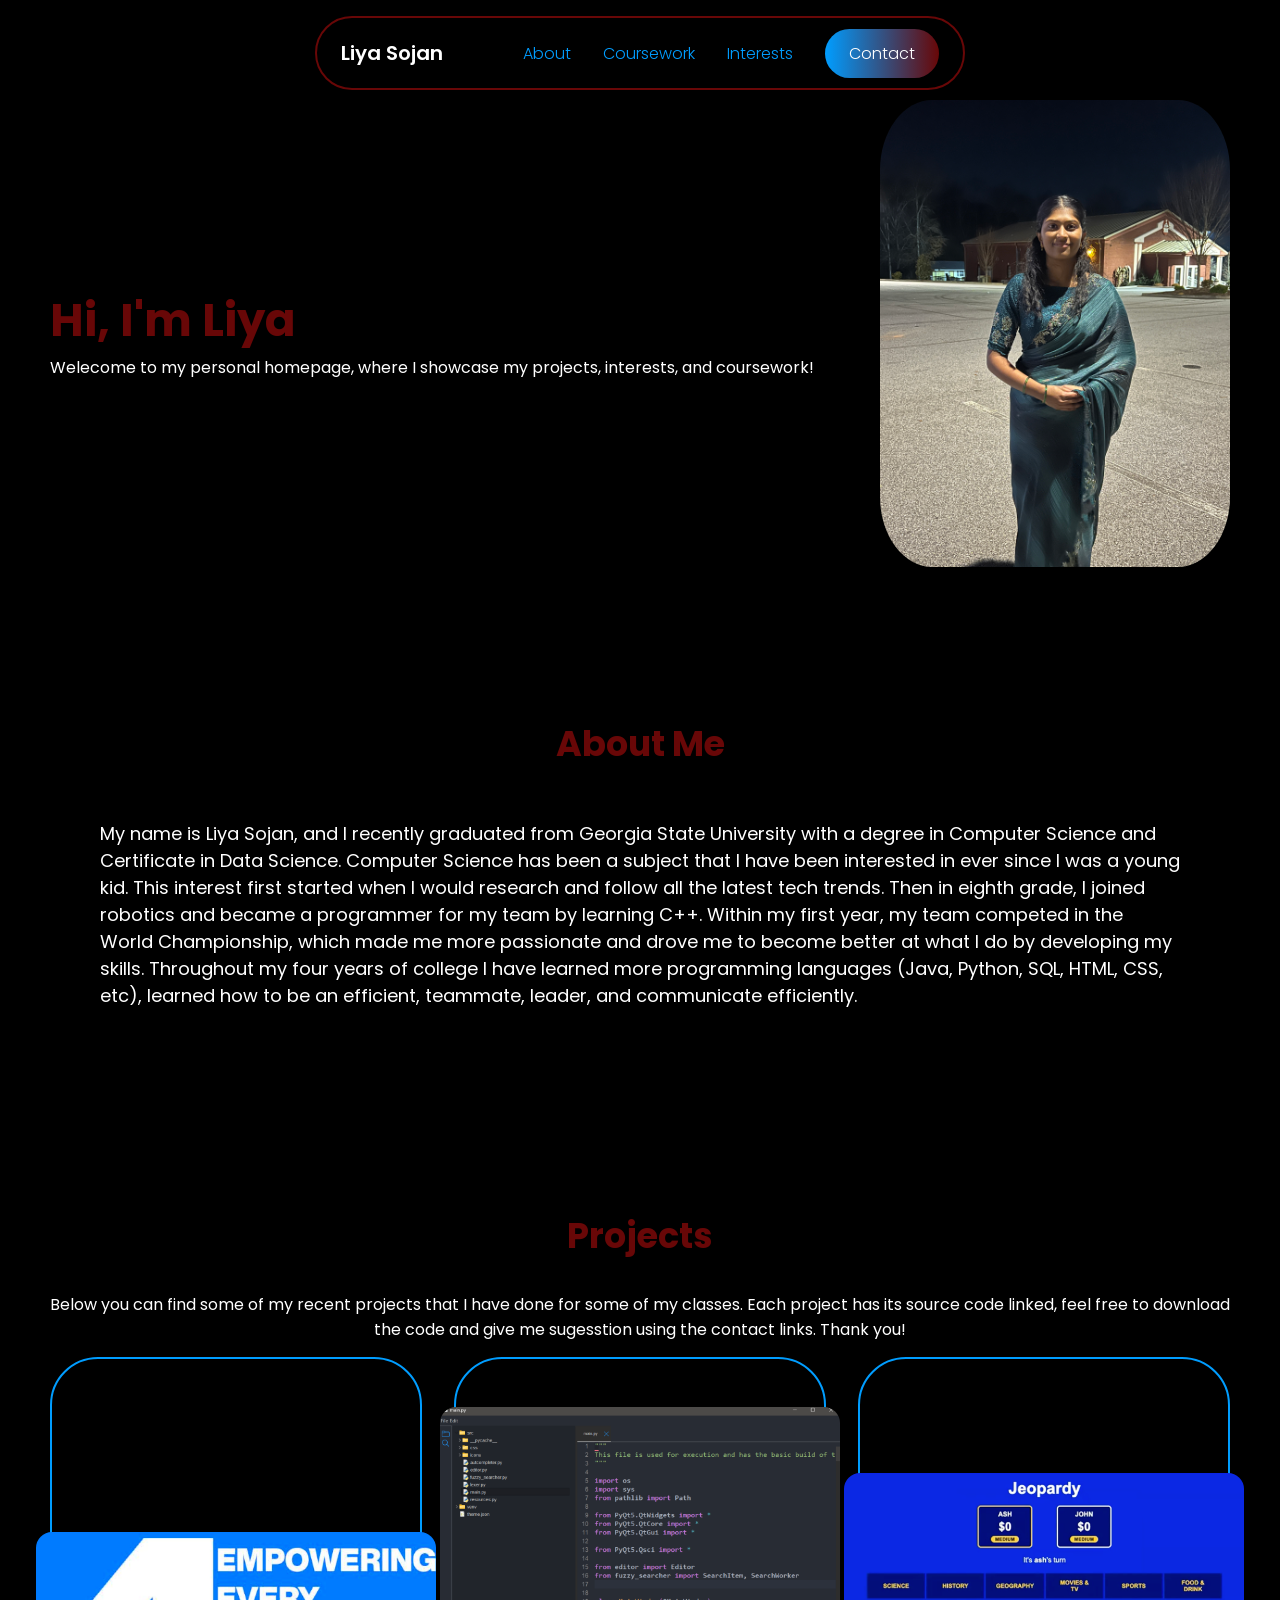
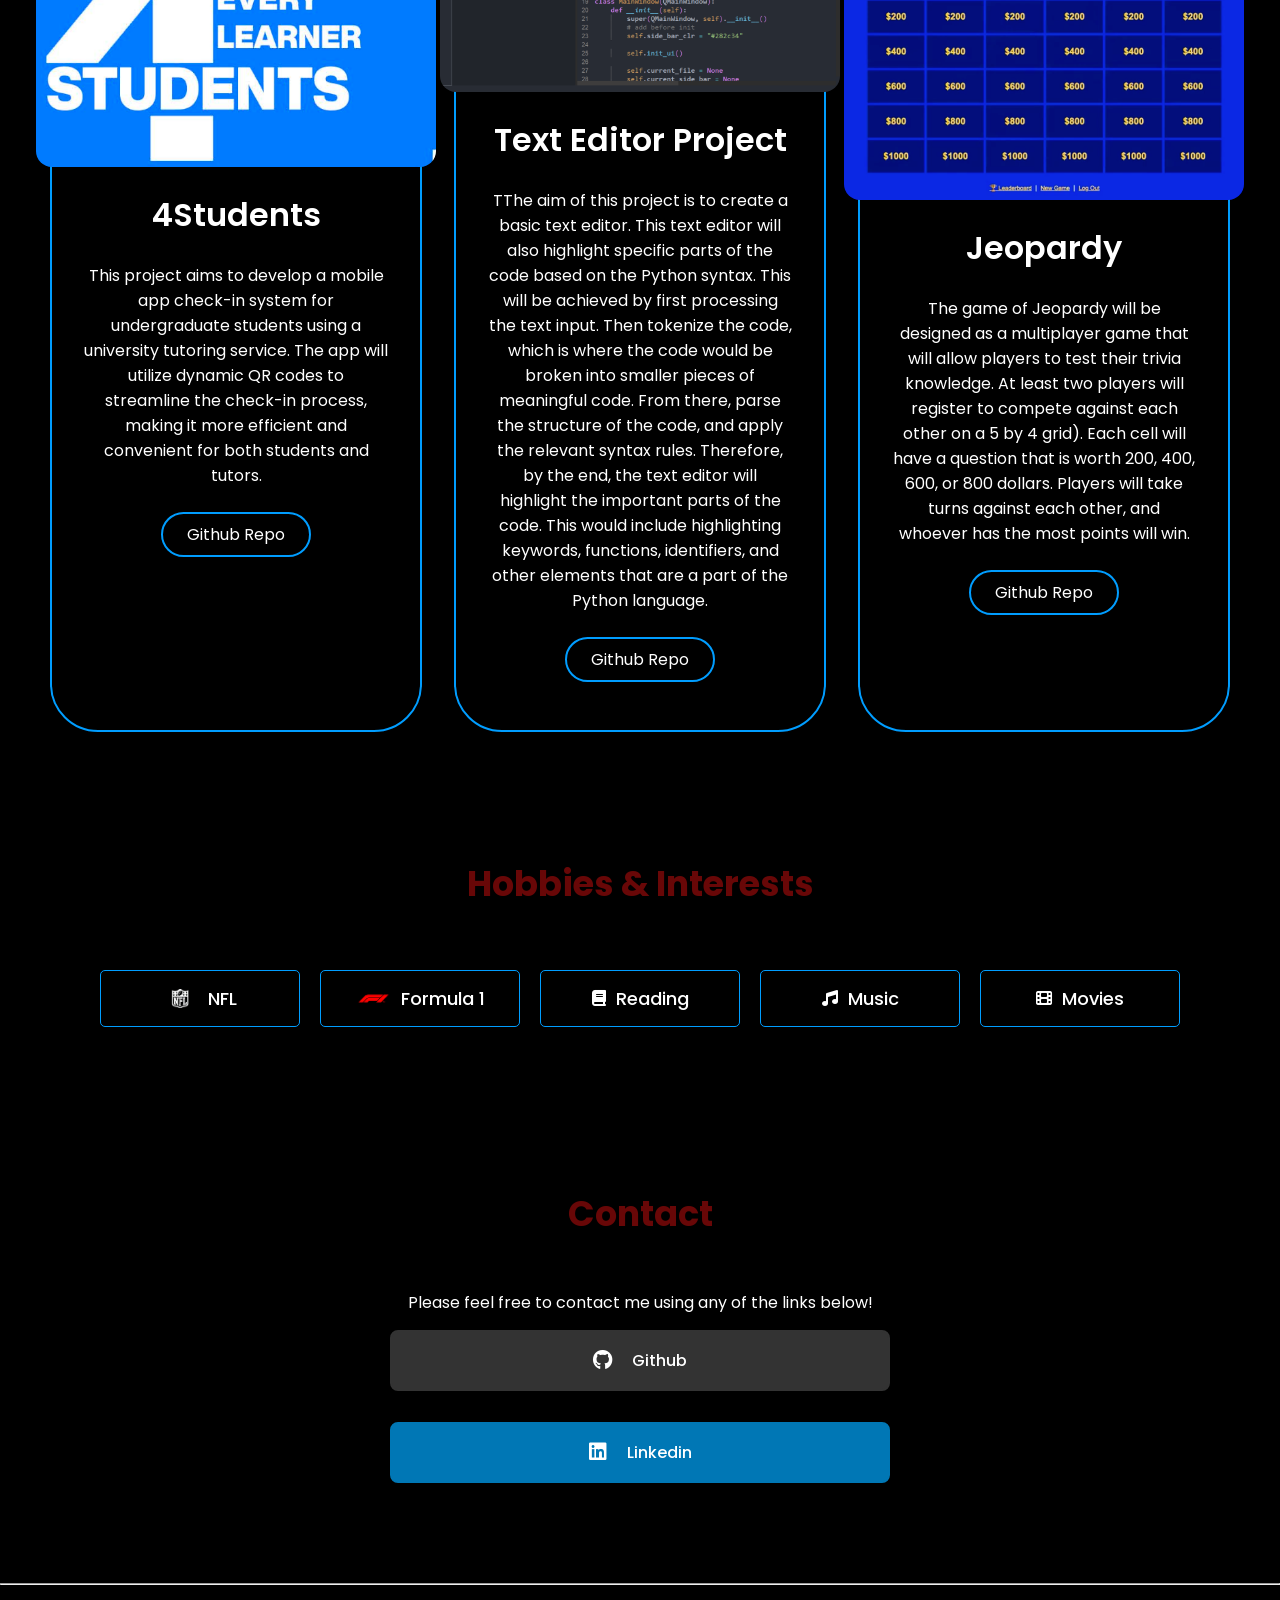
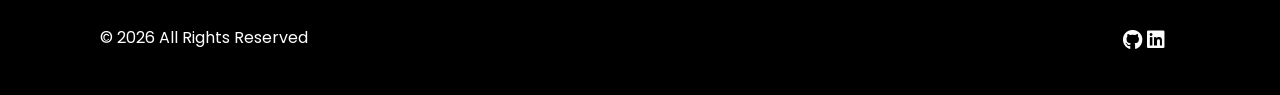
<file: index.html>
<!DOCTYPE html>
<html lang="en">
<head>
  <meta charset="UTF-8">
  <meta http-equiv="X-UA-Compatible" content="IE=edge">
  <meta name="viewport" content="width=device-width, initial-scale=1.0">

  <link rel="preconnect" href="https://fonts.googleapis.com">
  <link rel="preconnect" href="https://fonts.gstatic.com" crossorigin>
  <link href="https://fonts.googleapis.com/css2?family=Poppins:wght@400;600&display=swap" rel="stylesheet">
  
  <link rel="stylesheet" href="https://cdnjs.cloudflare.com/ajax/libs/font-awesome/6.5.1/css/all.min.css" crossorigin="anonymous" referrerpolicy="no-referrer">  
  
  <title>Liya's Portfolio</title>

  <link rel="stylesheet" href="styles.css">
</head>
<body>
  <header class="header">
    <input type="checkbox" id="menu-toggle">
    <a href="index.html" class="logo"><span>Liya Sojan</span></a>
    <ul class="nav-links">
      <li>
        <a href="#about">About</a>
      </li>
      
      <li>
        <a href="#coursework">Coursework</a>
      </li>
      
      <li>
        <a href="#interests">Interests</a>
      </li>

      <li class="contact-link">
        <a class="visit-btn" href="#contact">Contact</a>
      </li>
    </ul>

    <label for="menu-toggle" class="menu-icon">
      <i class="fa-solid fa-bars" id="menu-icon"></i>
    </label>

  </header>

  <main>
    <!--Hero Section-->
    <section class="hero-section">
      <div class="text">
        <h2>Hi, I'm Liya</h2>
        <p>Welecome to my personal homepage, where I showcase my projects, interests, and coursework!</p>
      </div>

      <div class="headshot">
        <img src="images/headshot.JPG" alt="Liya">
      </div>
    </section>
    
    <!--About Me-->
    <section id="about" class="about-section">
      <h2>About Me</h2>
        <div class="text">
          My name is Liya Sojan, and I recently graduated from Georgia State University with a degree in Computer Science and Certificate in Data Science. Computer Science has been a subject that 
          I have been interested in ever since I was a young kid. This interest first started when I would research and follow all the latest tech 
          trends. Then in eighth grade, I joined robotics and became a programmer for my team by learning C++. Within my first year, my team competed 
          in the World Championship, which made me more passionate and drove me to become better at what I do by developing my skills. Throughout my 
          four years of college I have learned more programming languages (Java, Python, SQL, HTML, CSS, etc), learned how to be an efficient, 
          teammate, leader, and communicate efficiently.
        </div>
    </section>
    
    <!--Coursework-->
    <section id="projects" class="projects">
      <h2 class="section-title">Projects</h2>
      <p class="subtitle">Below you can find some of my recent projects that I have done for some of my classes. Each project has its source code linked, feel free to download the code and give me sugesstion using the contact links. Thank you!</p>
      <div class="projects-grid">

        <div class="project-card">
          <img src="images/4Students.png" alt="4Students Logo Picture">
          <h3>4Students</h3>
          <p>This project aims to develop a mobile app check-in system for undergraduate students using a university tutoring service. The app will utilize dynamic QR codes to streamline the check-in process, making it more efficient and convenient for both students and tutors.</p>
          <div class="btn-group">
            <div class="btn">
              <a href="https://github.com/jggsu00/4Students" rel="noopener noreferrer" target="_blank">Github Repo</a>
            </div>
          </div>
        </div>

        <div class="project-card">
          <img src="images/texteditor.png" alt="Text Editor Project">
          <h3>Text Editor Project</h3>
          <p>TThe aim of this project is to create a basic text editor. This text editor will also highlight specific parts of the code based on the Python syntax. This will be achieved by first processing the text input. Then tokenize the code, which is where the code would be broken into smaller pieces of meaningful code. From there, parse the structure of the code, and apply the relevant syntax rules. Therefore, by the end, the text editor will highlight the important parts of the code. This would include highlighting keywords, functions, identifiers, and other elements that are a part of the Python language.
          </p>
          <div class="btn-group">
            <div class="btn">
              <a href="https://github.com/liyaso/Text-Editor-Project" rel="noopener noreferrer" target="_blank">Github Repo</a>
            </div>
          </div>
        </div>
        
        <div class="project-card">
          <img src="images/Jeopardy.png" alt="Jeopardy Picture">
          <h3>Jeopardy</h3>
          <p>The game of Jeopardy will be designed as a multiplayer game that will allow players to test their trivia knowledge. At least two players will register to compete against each other on a 5 by 4 grid). Each cell will have a question that is worth 200, 400, 600, or 800 dollars. Players will take turns against each other, and whoever has the most points will win.</p>
          <div class="btn-group">
            <div class="btn">
              <a href="https://github.com/liyaso/Jeopardy" rel="noopener noreferrer" target="_blank">Github Repo</a>
            </div>
          </div>
        </div>
      </div>
    </section>

    <!--Hobbies & Interest-->
    <section id="interests" class="interests-section">
      <h2>Hobbies & Interests</h2>

      <div class="cells">
        <div class="cell">
          <img src="images/nfl-logo.png" alt="nfl logo">
          <span>NFL</span>
        </div>
        
        <div class="cell">
          <img src="images/F1-logo.webp" alt="css logo">
          <span>Formula 1</span>
        </div>
        
        <div class="cell">
          <i class="fa-solid fa-book"></i>
          <span>Reading</span>
        </div>
        
        <div class="cell">
          <i class="fa-solid fa-music"></i>
          <span>Music</span>
        </div>
        
        <div class="cell">
          <i class="fa-solid fa-film"></i>
          <span>Movies</span>
        </div>
      </div>
    </section>

    
    <!--Contact-->
    <section id="contact" class="contact-section">
      <h2>Contact</h2>

      <div class="group">
        <div class="text">
          <p>Please feel free to contact me using any of the links below!</p>

          <div class="contact-buttons">
            <a href="https://github.com/liyaso" target="_blank" class="contact-btn github-btn">
              <i class="fa-brands fa-github"></i>Github
            </a>
            
            <a href="https://www.linkedin.com/in/liya-sojan-61b218252/" target="_blank" class="contact-btn linkedin-btn">
              <i class="fa-brands fa-linkedin"></i> Linkedin
            </a>
          </div>
        </div>
      </div>
      </section>
  </main>

  <!--Footer-->
  <footer>
    <hr>
    <div class="row">
      <div class="col">
        <p>&#169; 2026 All Rights Reserved</p>
      </div>
      <div class="contact-icons">
        <a href="https://github.com/liyaso" target="_blank">
          <i class="fa-brands fa-github"></i>
        </a>
        <a href="https://www.linkedin.com/in/liya-sojan-61b218252/" target="_blank">
          <i class="fa-brands fa-linkedin"></i>
        </a>
      </div>
    </div>
  </footer>
</body>
</html>
</file>
<file: styles.css>
:root{
  --text-color:white;
  --link-color: rgb(0, 157, 255);
  --background-color: black;
}

*{
  margin: 0;
  padding: 0;
  box-sizing: border-box;
  font-family: 'Poppins', sans-serif;
  text-decoration: none;
  scroll-behavior: smooth;
  list-style: none;
  color: var(--text-color);
}

html{
  scroll-behavior: smooth;
  scroll-padding-top: 100px;
}

body{
  font-family: 'Poppins', sans-serif;
  background-color: var(--background-color);
  max-width: 1400px;
  margin: 0 auto;
}

a{
  color: var(--link-color);
  text-decoration: none;
}

/* Header */
header{
  position: fixed;
  top: 16px;
  left: 50%;
  transform: translateX(-50%);
  display: flex;
  align-items: center;
  justify-content: center;
  gap: 80px;
  background-color: rgba(0, 0, 0, 0.8);
  backdrop-filter: blur(8px);
  padding: 20px 24px;
  border-radius: 48px;
  z-index: 1000;
  border: 2px solid rgb(104, 7, 7);
}

.logo{
  font-size: 20px;
  font-weight: 600;
  text-wrap: nowrap;
  transition: 0.3s ease-in-out;
}

.logo:hover{
  transform: scale(1.1);
}

.nav-links{
  display: flex;
  gap: 32px;
  align-items: center;
}

.nav-links li a{
  position: relative;
  font-weight: 300;
}

.nav-links li a::before{
  position: absolute;
  content: '';
  width: 0;
  left: 0;
  height: 5px;
  top: 25px;
  border-radius: 16px;
  transition: 0.3s ease-in-out;
  background: linear-gradient(to right, rgb(0, 157, 255), rgb(104, 7, 7));
}

.nav-links li a.visit-btn::before{
  background: none;
}

.nav-links li a:hover::before{
  width: 100%;
}

.visit-btn{
  padding: 13px 24px;
  border-radius: 48px;
  border: none;
  font-weight: 600;
  font-size: 16px;
  cursor: pointer;
  text-wrap: nowrap;
  color: white;
  background: linear-gradient(to right, rgb(0, 157, 255), rgb(104, 7, 7));
}

.visit-btn:hover{
  background: linear-gradient(to right, rgb(104, 7, 7), rgb(0, 157, 255));
  transform: scale(1.03);
}

#menu-toggle{
  display: none;
}

.menu-icon{
  font-size: 32px;
  display: none;
  cursor: pointer;
}

/* Section 1: Hero */
.hero-section{
  display: flex;
  justify-content: space-between;
  align-items: center;
  padding: 0 50px;
  margin: 100px 0;
  margin-bottom: 150px;
  gap: 40px;
}

.hero-section .text{
  flex: 5;
}

.hero-section .text h2{
  font-size: 45px;
  color: rgb(104, 7, 7);
}

.hero-section .headshot{
  flex: 2;
  display: flex;
  justify-content: right;
}

.hero-section .headshot img{
  width: 350px;
  border-radius: 15%;
}

/* Section 2: About Me */
.about-section{
  padding: 0 100px;
  margin-bottom: 150px;
}

.about-section h2{
  text-align: center;
  font-size: 35px;
  margin-bottom: 50px;
  color: rgb(104, 7, 7);
}

.about-section .text{
  flex: 8;
  font-size: 18px;
}

/* Section 3: Projects */
.projects{
  padding: 50px 50px;
  margin-bottom: 75px;
}

.projects h2{
  font-size: 35px;
  margin-bottom: 30px;
  text-align: center;
  color: rgb(104, 7, 7);
}

.subtitle{
  text-align: center;
  margin-bottom: 15px;
} 

.projects-grid{
  display: grid;
  grid-template-columns: repeat(auto-fit,minmax(300px,1fr));
  gap: 32px;
}

.project-card{
  padding: 3rem 2rem;
  display: flex;
  flex-direction: column;
  align-items: center;
  justify-content: center;
  text-align: center;
  gap: 1.5rem;
  border: 2px solid rgb(0, 157, 255);
  border-radius: 3rem;
  transition: 0.3s ease-in-out;
}

.project-card img{
  width: 400px;
  border-radius: 16px;
}

.project-card h3{
  font-size: 2rem;
  font-weight: 600;
}

.btn-group{
  display: flex;
  gap: 1rem;
}

.btn{
  border-radius: 3rem;
  padding: 0.5rem 1.5rem;
  border: 2px solid rgb(0, 157, 255);
  cursor: pointer;
  text-wrap: nowrap;
  transition: 0.2 ease-in-out;
}

.btn a{
  text-decoration: none;
  color: var(--text-color);
}

/* Section 4: Hobbies */
.interests-section{
  padding: 0 50px;
  margin-bottom: 150px;
}

.interests-section h2{
  text-align: center;
  font-size: 35px;
  margin-bottom: 50px;
  color: rgb(104, 7, 7);
}

.interests-section .cells{
  display: flex;
  justify-content: center;
  flex-wrap: wrap;
}

.interests-section .cells .cell{
  display: flex;
  justify-content: center;
  align-items: center;
  gap: 10px;

  width: 200px;
  padding: 10px 20px;
  margin: 10px;
  border: 1px solid rgb(0, 157, 255);
  border-radius: 5px;
}

.interests-section .cells .cell img{
  width: 35px;
  height: 35px;
  object-fit: contain;
  border-radius: 2px;
}

.interests-section .cells .cell i{
  color: white;
}

.interests-section .cells .cell span{
  font-size: 18px;
  font-weight: 500;
}

/* Section 5: Contact */
.contact-section{
  margin-bottom: 100px;
  padding: 0 50px;
}

.contact-section h2{
  text-align: center;
  font-size: 35px;
  margin-bottom: 50px;
  color: rgb(104, 7, 7);
}

.contact-section .group{
  display: flex;
  justify-content: center;
}

.contact-section .group .text{
  text-align: center;
  width: 100%;
  max-width: 500px;
}

.contact-buttons{
  display: flex;
  flex-direction: column;
  align-items: center;
  gap: 16px;
  margin-top: 24px auto 0;
  width: 100%;
}

.contact-btn{
  display: flex;
  align-items: center;
  justify-content: center;
  gap: 20px;
  margin-top: 15px;
  padding: 16px 32px;
  border-radius: 8px;
  font-size: 16px;
  font-weight: 500;
  transition: 0.3s ease-in-out;
  text-decoration: none;
  width: 100%;
}

.contact-btn i{
  font-size: 20px;
  font-weight: 500;
  color: white;
}

.github-btn{
  background-color: #333;
  color: white;
  border: 2px solid #333;
}

.github-btn:hover{
  background-color: transparent;
  transform: scale(1.05);
}

.linkedin-btn{
  background-color: #0077b5;
  color: white;
  border: 2px solid #0077b5;
}

.linkedin-btn:hover{
  background-color: transparent;
  transform: scale(1.05);
}

/* Footer */
.row{
  display: flex;
  justify-content: space-between;
  padding: 40px 100px;
}

.row hr{
  opacity: 0.7;
}

.row .contact-icons{
  display: inline-block;
  font-size: 20px;
  margin: 0 15px;
  transition: 0.5s;
}

@media (max-width: 850px){
  /* Section 1: Hero */
  .hero-section .text h2{
    font-size: 35px;
  }

  form {
    margin: 80px;
  }
}

@media (max-width: 740px){
  /* Header */
  header{
    gap: 16px;
    padding: 16px 16px;
  }

  header .logo{
    font-size: 16px;
  }

  /* Section 1: Hero */
  .hero-section{
    flex-direction: column-reverse;
  }

  .hero-section .headshot img{
    width: 300px;
  }

  /* Section 3: Coursework */
  .grid{
    grid-template-columns: repeat(1,1fr);
  }

  /* Section 4: Contact */
  .contact-section .group{
    flex-direction: column;
  }

  form {
    margin: 80px;
  }
}

@media (max-width: 600px){
  /* Header */
  .menu-icon{
    display: block;
  }

  .nav-links{
    position: absolute;
    top: 100%;
    margin-top: 16px;
    width: 100%;
    padding: 16px;
    color: white;
    display: none;
    flex-direction: column;
    text-align: center;
    background-color: rgba(0, 0, 0, 0.9);
    border-radius: 3rem;
  }

  .nav-links li{
    margin-top: 1.5rem;
    padding: 48px;
  }

  .contact-link{              
    display: block;
  }

  #menu-toggle:checked ~ .nav-links{
    display: flex;
  }
  
  #menu-toggle:checked ~ .visit-btn{
    display: flex;
  }

  header{
    padding: 16px 80px;
    gap: 8rem;
  }

  header .logo{
    font-size: 1.5rem;
  }

  /* Section 1: Hero */
  .hero-section{
    padding: 0 20px;
  }

  .hero-section .text h2{
    font-size: 30px;
  }

  /* Section 2: Skills */
  .interests-section{
    padding: 0 20px;
  }

  .interests-section .cells .cell span{
    font-size: 16px;
  }

  /* Section 5: Contact */
  .contact-section{
    padding: 0 20px;
  }

  .contact-section p{
    margin-left: 20px;
  }

  .contact-buttons{
    padding: 0.8rem;
  }

  .contact-btn{
    padding: 0.8rem 1.5rem;
    font-size: 0.9rem;
  }

  .contact-btn i{
    font-size: 1rem;
  }

  form {
    margin: 80px;
  }

  /* Footer */
  footer .row{
    flex-direction: column;
    padding: 20px 30px;
    justify-content: center;
    align-items: center;
  }
}
</file>
